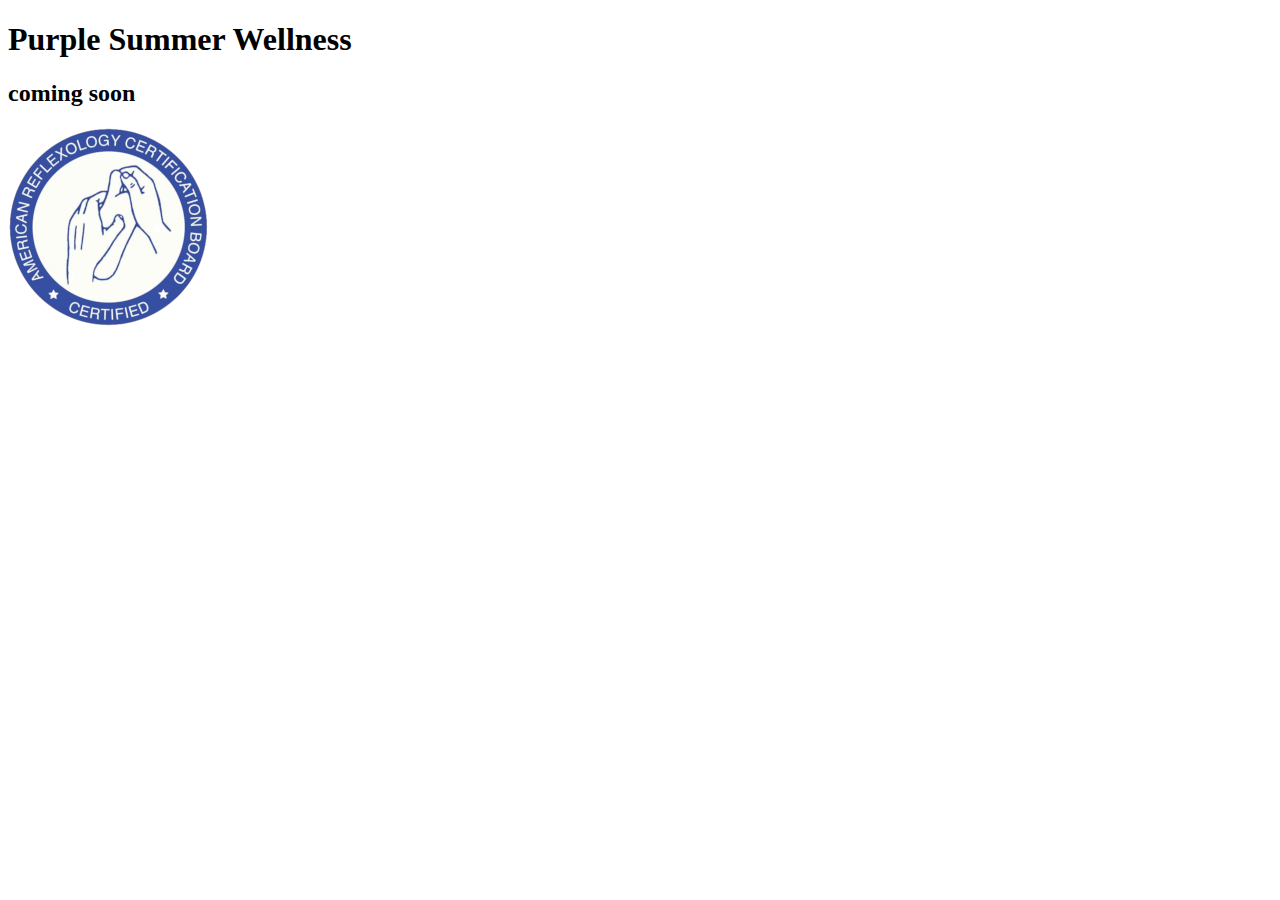
<file: index.html>
<!DOCTYPE html>
<html lang="en">
	<head>
		<meta charset="UTF-8" />
		<meta name="viewport" content="width=device-width, initial-scale=1.0" />
		<meta name="description" content="Purple Summer Wellness home page" />
		<meta name="keywords" content="wellness, reiki, reflexology" />
		<title>purple summer wellness</title>
	</head>
	<body>
		<h1>Purple Summer Wellness</h1>
		<h2>coming soon</h2>
		<p>
			<img
				height="200"
				width="200"
				src="./img/ARCB-transparent-200.png"
				alt="ARCB Certified"
			/>
		</p>
	</body>
</html>
</file>
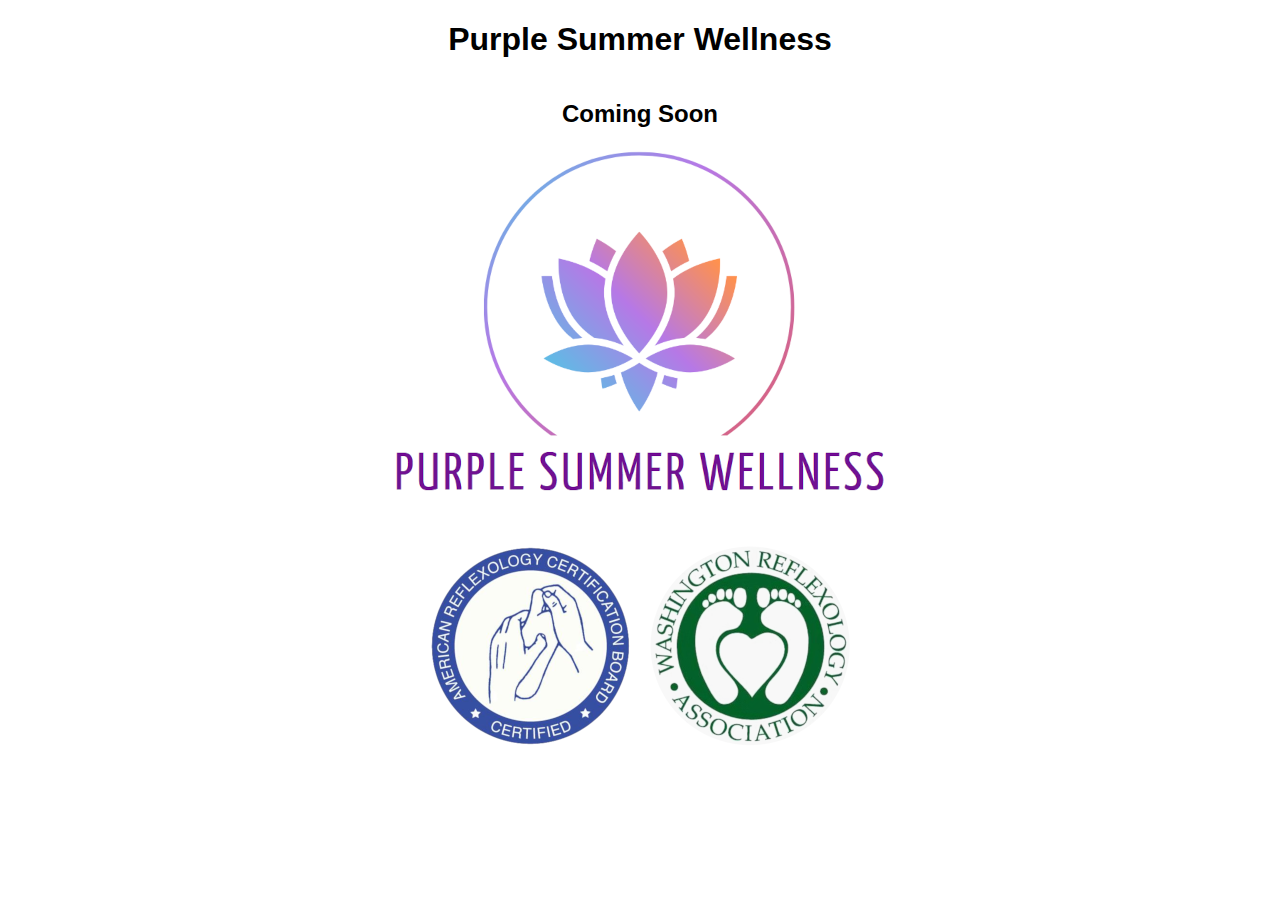
<file: index2.html>
<!DOCTYPE html>
<html lang="en">
	<head>
		<meta charset="UTF-8" />
		<meta name="viewport" content="width=device-width, initial-scale=1.0" />
		<meta name="description" content="Purple Summer Wellness home page" />
		<meta name="keywords" content="wellness, reiki, reflexology" />
		<title>Purple Summer Wellness</title>
		<style>
			body {
				text-align: center;
				margin: 0;
				font-family: sans-serif;
			}
			.container {
				display: flex;
				flex-direction: column; /* stack vertically */
				align-items: center;
				justify-content: center;
			}
			img {
				display: block;
			}
			.logos {
				display: flex;
				gap: 20px; /* space between ARCB and WRA logos */
				margin-top: 50px; /* more space above logos */
			}
		</style>
	</head>
	<body>
		<div class="container">
			<h1>Purple Summer Wellness</h1>
			<h2>Coming Soon</h2>

			<img
				height="348"
				width="500"
				src="./img/psw_lotus_500.png"
				alt="Lotus Logo"
			/>

			<div class="logos">
				<img
					height="200"
					width="200"
					src="./img/ARCB-transparent-200.png"
					alt="ARCB Certified"
				/>
				<img
					height="200"
					width="200"
					src="./img/WRA-transparent-200.png"
					alt="WRA Certified"
				/>
			</div>
		</div>
	</body>
</html>
</file>
